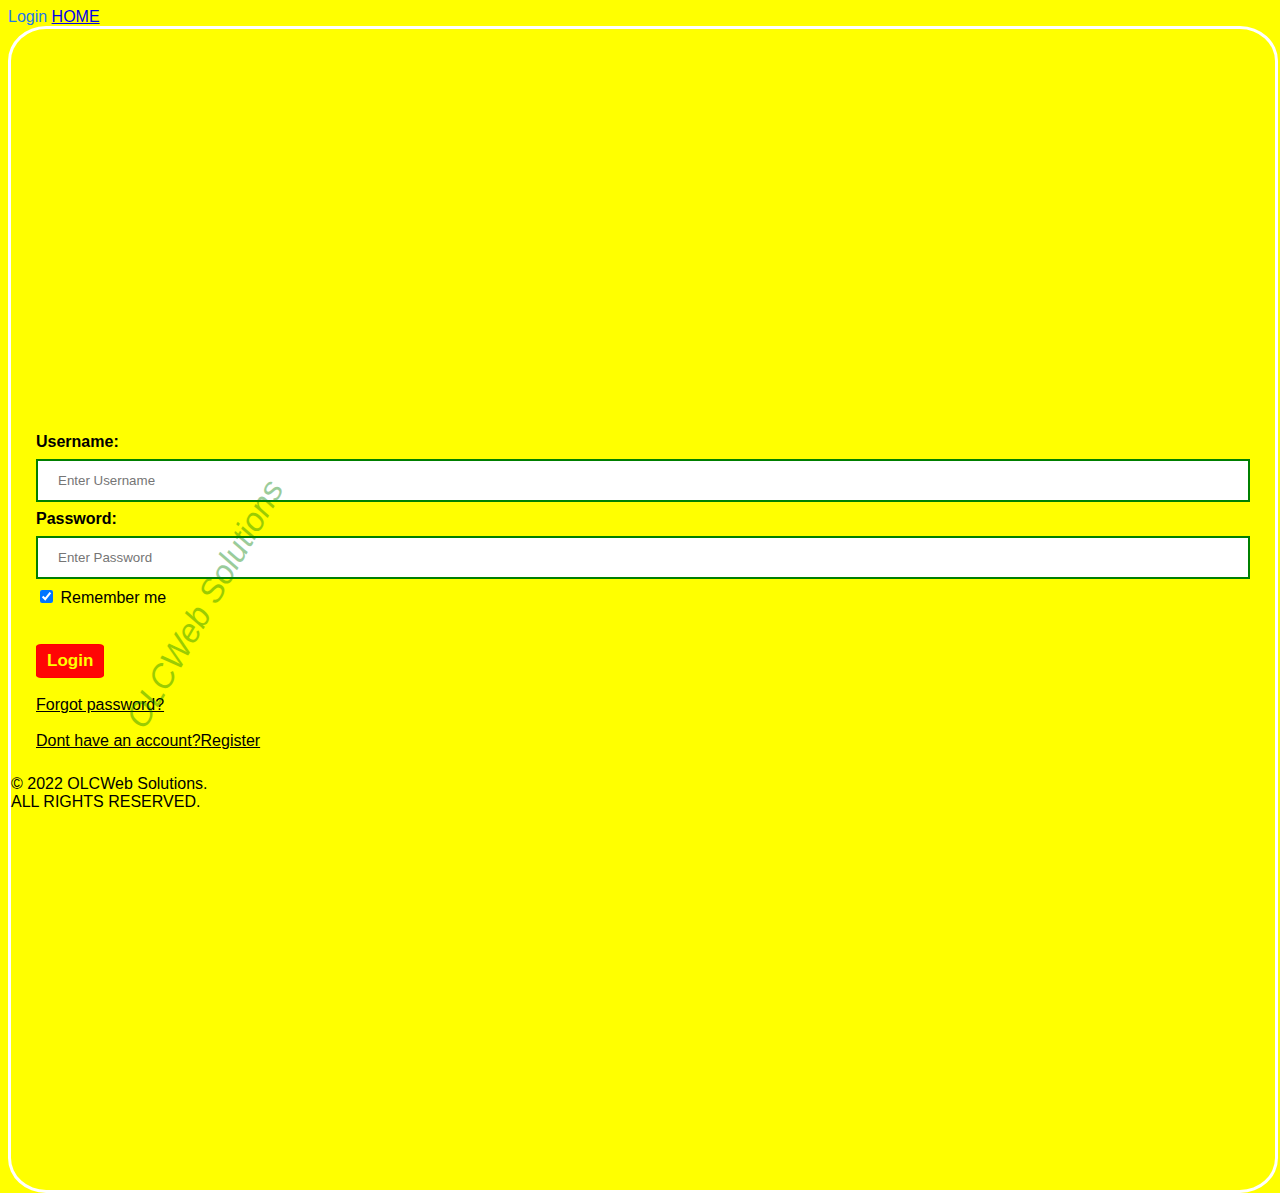
<file: loginpage.html>
<!DOCTYPE html>
<html>
    <head>
        <meta name="viewport" content="width=device-width, initial-scale=1.0">
        <meta charset="Utf-8">
        <title>Login Page</title>
        <style>
            Body{
                font-family: calibri,Helvetica,sans-serif;
                background-color: yellow;   
            height: 550px;
            
            }
            .tooltip{
                position: relative;
                display: inline-block;
                color: rgb(33, 120, 235);
                font-weight: 350;
                font-size: 16px;
            }
            .tooltip .tooltiptext {
                visibility: hidden;
                width: 120px;
                background-color: rgb(35, 240, 35);
                color: rgb(243, 9, 9);
                text-align: center;
                font-weight: 344;
                border-radius: 6px;
                padding: 5px 0;
                position: absolute;
                z-index: 1;
                top: -5px;
                left: 105px;
            }
            .tooltip:hover .tooltiptext{
                visibility: visible;
            }
.hero-btn{
     display: inline-block;
     text-decoration: none;
     color:rgb(248, 248, 7);
     border: 1px solid red;
     margin-top: 37px;
     padding: 6px 10px;
     font-size: 17px;
     font-weight: 600;
     background: rgb(255, 5, 5);
     position: relative;
     cursor: pointer;
     border-radius: 8%;
   
 }
 .hero-btn:hover{
     border: 1px solid chocolate;
     background: green;
     transition: 1s; 
   }  
            form{
                border: 3px solid #fff;
                width: 100%;
                padding: 30% 0;
                left: 15%;
                text-align:left;
                 border-radius: 3%;
                 
                }
                label{
                    color: black;
                    font-weight: 700;
                }
            center{
                color: skyblue;
            }
            
            input[type=text],input[type=password]{
                width: 100%;
                margin:8px 0;
                padding: 12px 20px;
                display: inline-block;
                border: 2px solid green;
                box-sizing: border-box;
                top: 150%;
            }
            input[type=checkbox]{
                color: greenyellow;
            }
            button:hover{
                opacity: 0.7;
               }
              
                    .container{
                        padding: 25px;
                        background-color:transparent;
                    }
                    div.container,div.container a{
                        color:black;
                        font-weight: 500;
                                            }
                    div.container a.hero-btn{
                      color: yellow;
                      font-weight: 600;
                    }
                    #watermark{
              position:absolute ;
             transform: rotate(-60deg);
              opacity:.4;
              z-index: 20;
              font-size:33px;
              font-style: italic;            
              top: 65%;
              left: 65px;
              color: rgb(5, 129, 5);
          }
                   
        </style>
    </head>
    <body>
        <div class="tooltip">Login
            <span class="tooltiptext">Insert correct credentials.</span>
        </div>
         <a href="index.html">HOME</a>
        <form>
            <div class="container">
                <label>Username:</label>
                <input type="text"placeholder="Enter Username"name="username" required>
                <label>Password:</label>
                <input type="password"placeholder="Enter Password"name="password" required>
                <div id="watermark">OLCWeb Solutions</div>
                <input type="checkbox"checked="checked"> Remember me<br>
                <a href=""class="hero-btn">Login</a><br><br>
                <a href="#">Forgot password? </a><br><br>
                <a href="register.html">Dont have an account?Register</a><br>
            </div>
           <bottom> &copy 2022 OLCWeb Solutions.<br>ALL RIGHTS RESERVED.</bottom>
        </form>
    </body>
</html>
</file>
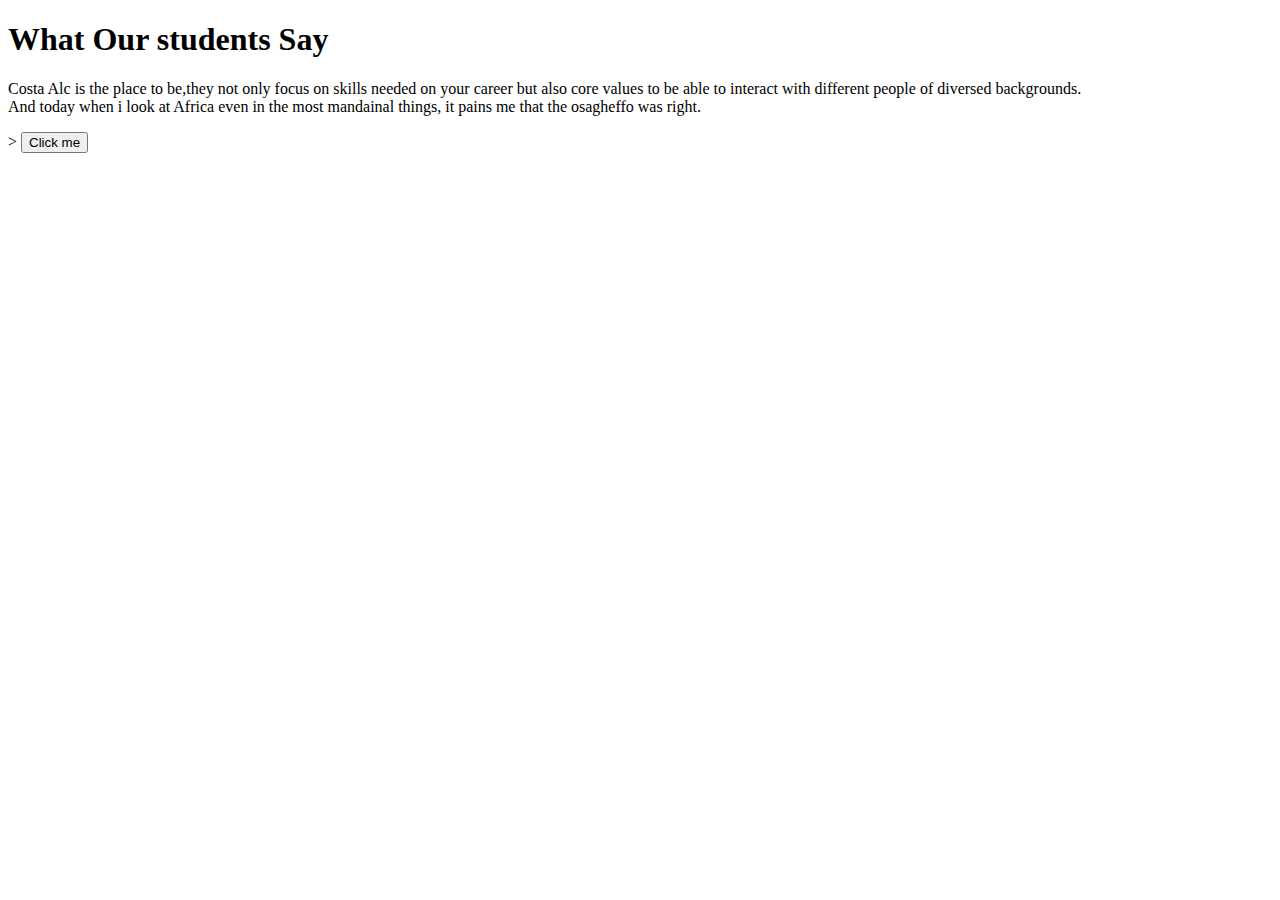
<file: pract2.html>
<!DOCTYPE html>
<html>
    <head>
        <title></title>
        <style>
            
        </style>
    </head>
    <body>
       
      <div class="webpage"  id="one">
        <h1>What Our students Say</h1>
        <p>Costa Alc is the place to be,they not only focus on skills needed on your career but also core values to
            be able to interact with different people of diversed backgrounds.<br>
           And today when i look at Africa even in the most mandainal things, it pains me that the
                osagheffo was right.</p>
        </div>
       >
      <script>
         function ShowAndHide() {
             var x=
             document.getElementById('one');
             if(x.style.display=='none'){
                 x.style.display='block';
             }else{
                 x.style.display='none';
             }
         }
          </script>
          <button
          ONCLICK="ShowAndHide()">Click me</button>
          <DIV ID="one"
        STYLE="display:none">Text to be shown and hidden</DIV>
    </body>
</html>
</file>
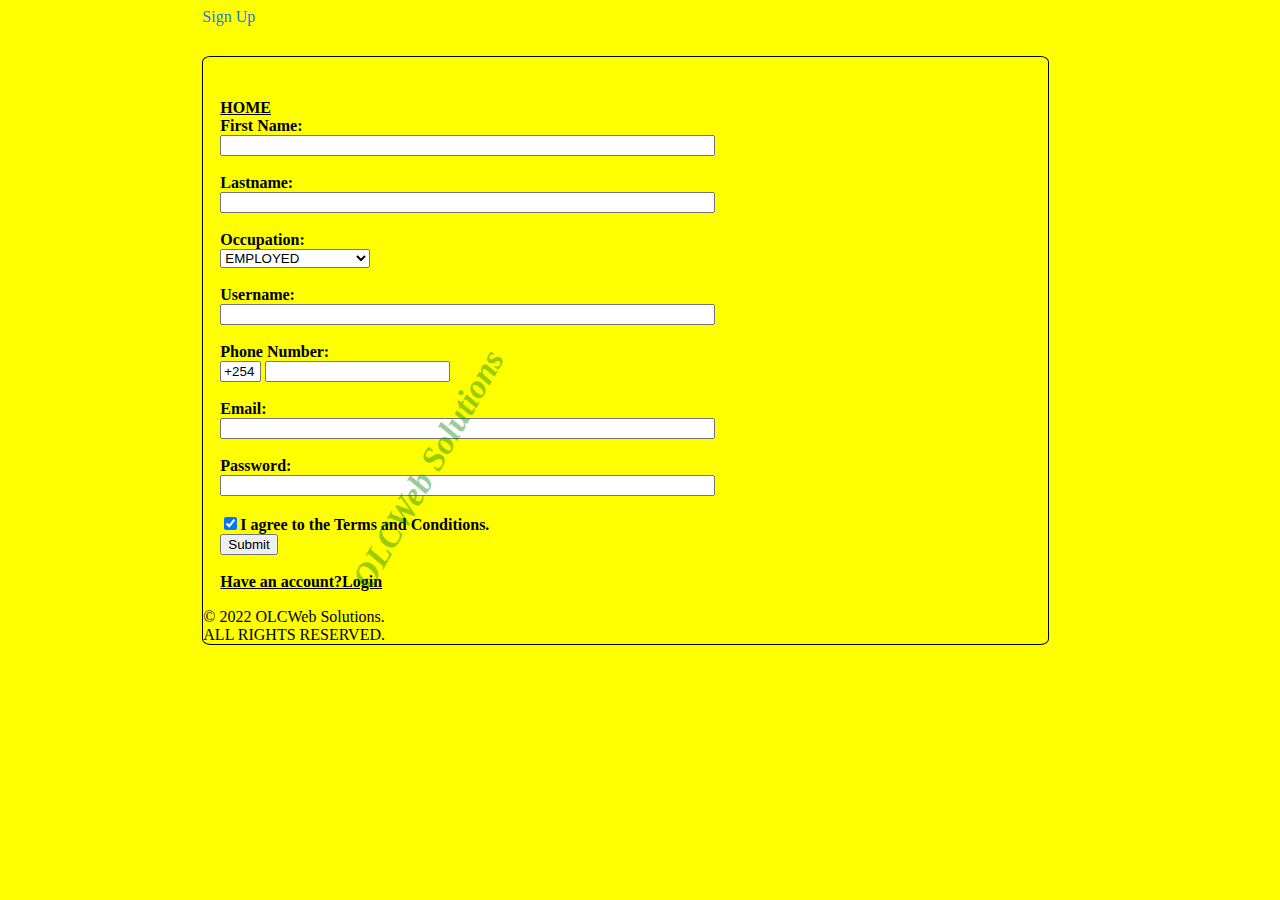
<file: register.html>
<!DOCTYPE html>
<html>
    <head>
        <meta name="viewport" content="with=device-width, initial-scale=1.0">
        <meta charset="Utf-8">
        <title>Registration Page</title>
        <style>
            body{
                background-color: yellow;
                width: 66%;
            }
          
            .tooltip{
                position: relative;
                display: inline-block;
                color: rgb(33, 120, 235);
                font-weight: 350;
                font-size: 16px;
                left: 23%;
            }
            .tooltip .tooltiptext {
                visibility: hidden;
                width: 120px;
                background-color: rgb(35, 240, 35);
                color: rgb(243, 9, 9);
                text-align: center;
                font-weight: 344;
                border-radius: 6px;
                padding: 5px 0;
                position: absolute;
                z-index: 1;
                top: -5px;
                left: 105px;
            }
            .tooltip:hover .tooltiptext{
                visibility: visible;
            }
            form{
                border: 1px solid ;
                width: 100%;
                border-radius: 1%;
                margin-left: 23%;
                padding-top: 25px;
                margin-top: 30px;
            }
            label{
                color: black;
                
                margin-bottom: 10%;
            }
            input[type="text" ]{
                width: 60%;
                
                

             }
            input[type="email" i],input[type="password" i]{
                width: 60%;
                
            }    
            input[type="countrycode"]{
                width: 33px;
            }   
            input [type="phoneNumber"]{
                width: 49px;
            }   
            .hero-btn{
     display: inline-block;
     text-decoration: none;
     color: white;
     border: 1px solid red;
     margin-top: 37px;
     padding: 6px 10px;
     font-size: 17px;
     font-weight: 300;
     background: red;
     position: relative;
     cursor: pointer;
     border-radius: 8%;
 }
 .hero-btn:hover{
     border: 1px solid chocolate;
     background: green;
     transition: 1s;
   }  

.container{
        padding: 17px;
        background-color:transparent;
          }
          div.container{
              color: black;
              font-weight: 700;
              text-align: left;
          }
          div.container a{
              color: black;
              font-weight: 600;
          }
          #watermark{
              position:absolute ;
             transform: rotate(-60deg);
              opacity:.4;
              z-index: 20;
              font-size:34px;
              font-style: italic;            
              top: 50%;
              left: 23%;
              color: rgb(5, 129, 5);
          }
        </style>
    </head>
    <body>
      
         
        <div class="tooltip">Sign Up
            <span class="tooltiptext">Insert correct details</span>
        </div>
       
        <form>
         
             <div class="container">
                
                <a href="index.html">HOME</a><br>
<label for="Firstname">First Name:
</label><br>
<input type="text"name="firstname"id="firstname" required maxlength="15"><br>

<br>
<label>Lastname:</label><br>
<input type="text"name="lastname"id="lastname"required maxlength="15"><br><br>

<label>Occupation:</label><br>
<select required>
    
    <option value="EMPLOYED">EMPLOYED</option>
    <option value="FARMER">FARMER</option>
    <option value="BUSINESS PERSON">BUSINESS PERSON</option>
    <option value="STUDENT">STUDENT</option>
    <option value="NONE">NONE</option>
</select><br><br>

<label>Username:</label><br>
<input type="text" id="Username" required maxlength="8"><br><br>

<label>Phone Number:</label><br>
<input type="countrycode"name="country code"value="+254" required maxlength="4">
<input type="phoneNumber"name="phone"required maxlength="10"/><br><br>

<label>Email:</label><br>
<input type="email" id="email" name="email"required/><br><br>

<label>Password:</label><br>
<input type="password" id ="pass" name="pass"required><br><br>
<div id="watermark">OLCWeb Solutions</div>

<input type="checkbox"checked="checked"required>I agree to the Terms and Conditions.<br>
<button>Submit</button><br><br>
<a href="loginpage.html">Have an account?Login</a>
</div>
&copy 2022 OLCWeb Solutions.<br>ALL RIGHTS RESERVED.

</form>

    </body>
</html>
</file>
